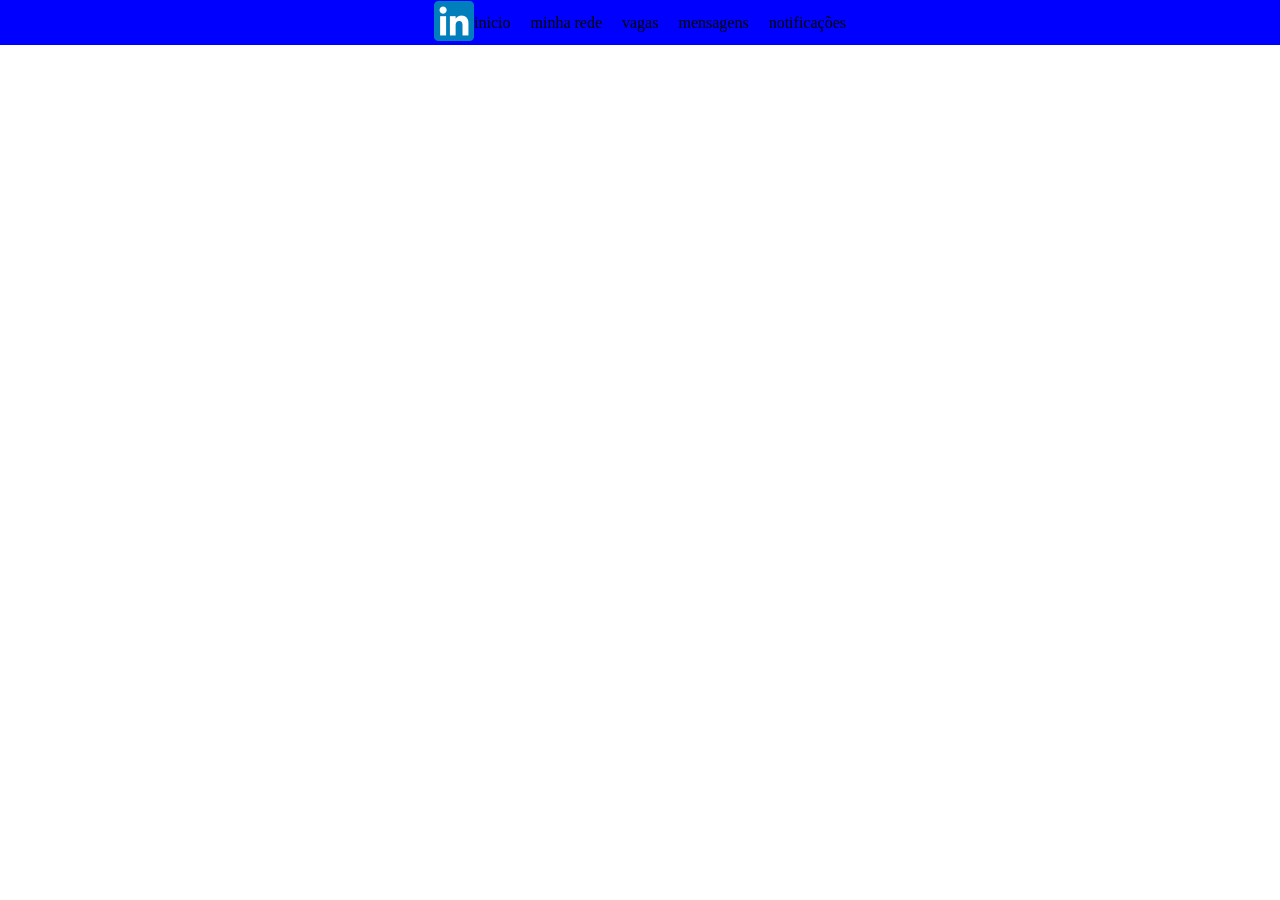
<file: pagina do linkedin/index.html>
<!DOCTYPE html>
<html lang="en">
<head>
    <meta charset="UTF-8">
    <meta name="viewport" content="width=device-width, initial-scale=1.0">
    <link rel="stylesheet" href="style.css">
    <title>linkedin</title>
</head>
<body>
    <header>
    <nav>
        <div class="container">
            <div class="logo_linkedin">
                <img src="fotos/logo_linkedin.png" width="40px" height="40px" alt="">
            </div>
            <div class="barra_de_pesquisa">
                <div></div>
            </div>
            <div class="menu">
                <ul>
                    <li>inicio</li>
                    <li>minha rede</li>
                    <li>vagas</li>
                    <li>mensagens</li>
                    <li>notificações</li>
                </ul>
            </div>
            <div class="perfil">
                <div></div>
            </div>
            <div class="negocios">
                <div></div>
                <div></div>
            </div>
        </div>
    </nav>
    </header>
</body>
</html>
</file>
<file: pagina do linkedin/style.css>
* {
    margin: 0;
    padding: 0;
    box-sizing: border-box;
    border: none;
    outline: none;
}
/* parte do header*/

ul{
    list-style-type: none;
    display: flex;
    gap: 20px;
}

.container {
    background-color: blue; 
    width: 100%;
    height: 45px;
    display: flex;
    align-items: center;
    justify-content: center;
}
</file>
